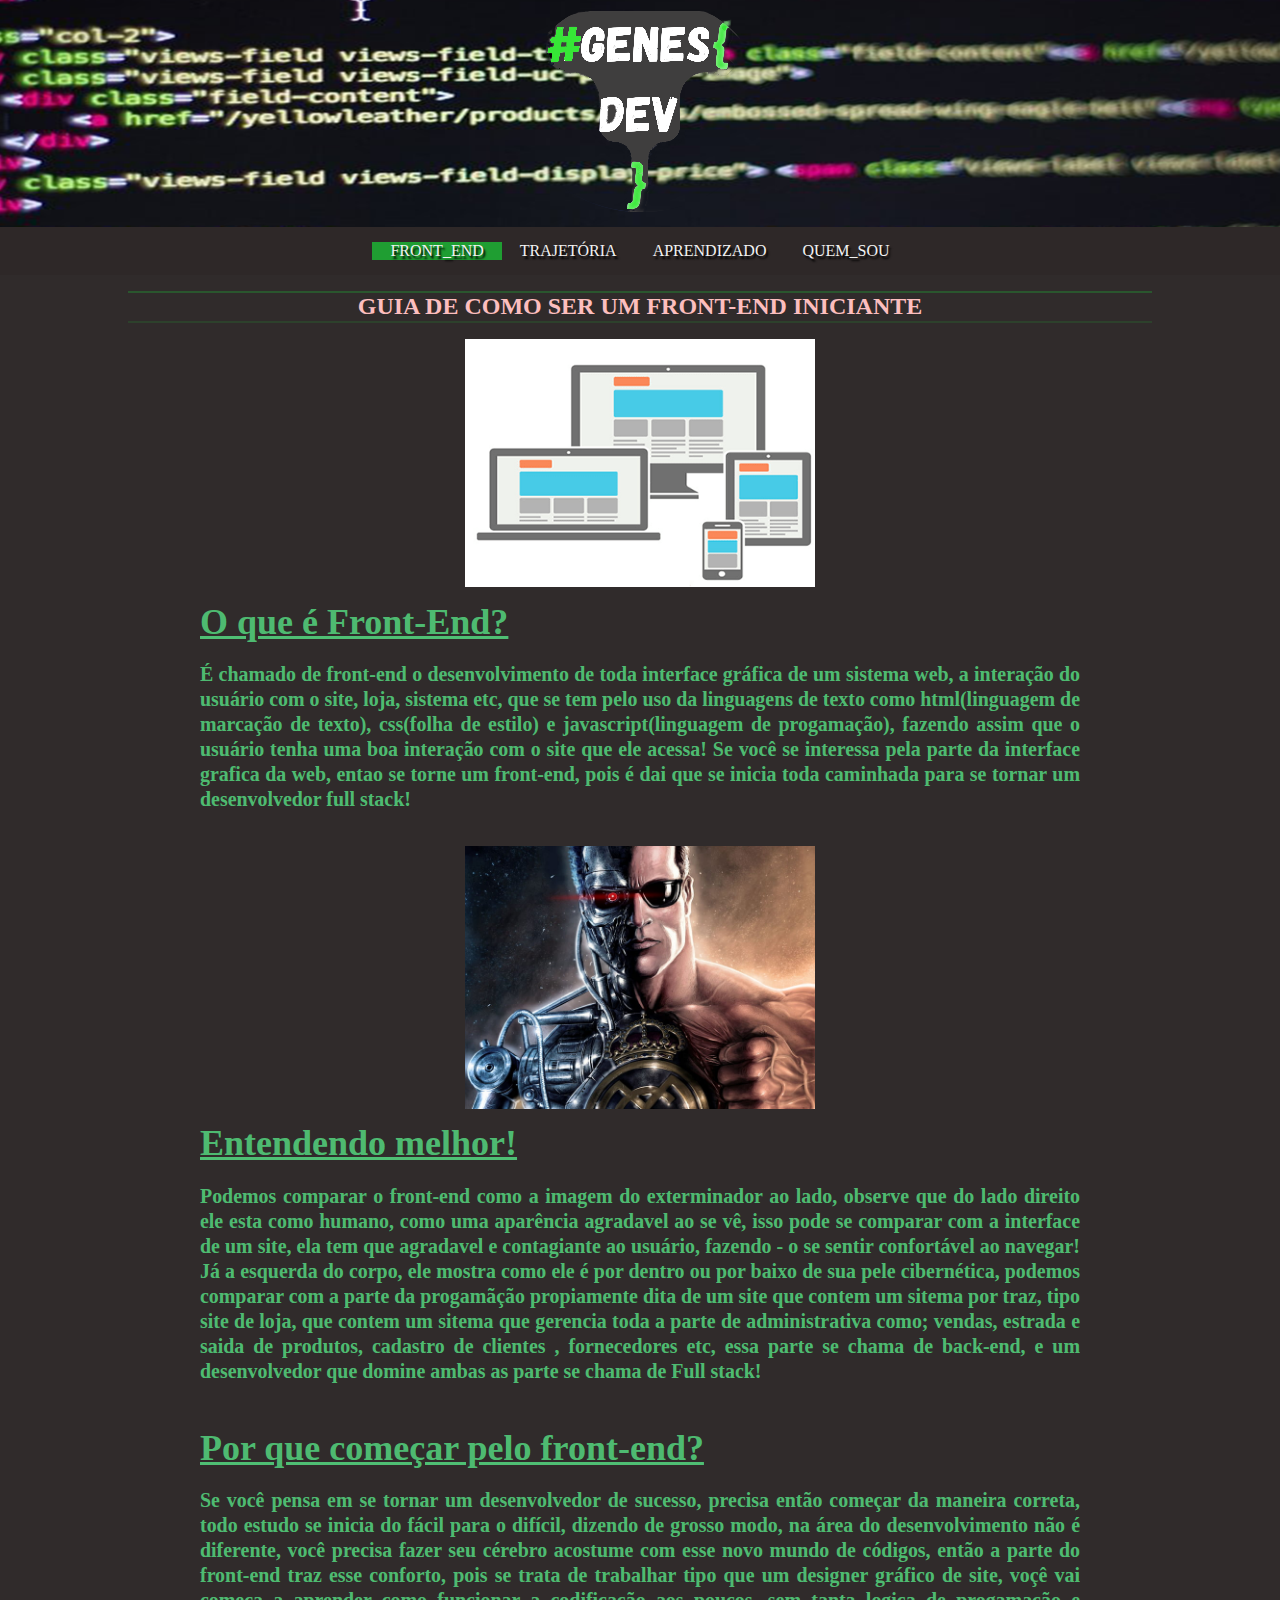
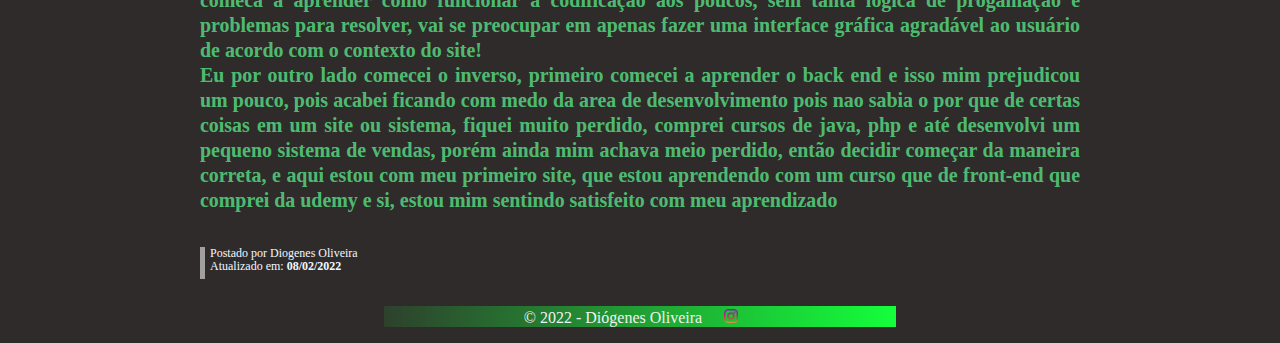
<file: index.html>
<!DOCTYPE html>
<html lang="en">
<head>
    <meta charset="UTF-8">
    <meta http-equiv="X-UA-Compatible" content="IE=edge">
    <meta name="viewport" content="width=device-width, initial-scale=1.0">
    <link rel="stylesheet" href="css/normalize.css">
    <link rel="stylesheet" href="css/css.css">
    <title>Document</title>
</head>
<body>
    <header><!--AREA MENU-->
        <div class="clearFix" >
           <img id="logo" src="imagens/genesDev2.png" alt=""> 
        </div>  
    </header><!--FIM AREA MENU-->
    
      
            <!--MENU FIXO NAO SE CRIA DIV ENM COLOCA _ O DENTRO DO HEADER pois nao funciona, se cria com a div NAV ou UL-->
            <nav>
                <a class="active" href="index.html">Front_end</a>
                <a href="tragetoria.html">Trajetória</a>
                <a href="aprendizado.html">Aprendizado</a>
                <a href="quemsou.html">Quem_Sou</a>    
            </nav>                       
            <!--FIM MENU FIXO-->  
    
    <article><!--Para Todo Conteudo Principal-->        
        <section><!--Para Dividir Conteudos Principais-->

            <div><!--Conteúdo 0-->
                <h1>Guia de Como ser um front-end Iniciante</h1>
                <!--<span class="postado">Postado por Diogenes Oliveira</span>-->
            </div>
            
            <div class="containerFlex">
                <div class="divImagem">
                    <img  class="imagensFrontEnd" src="imagens/img7.png">
                </div>
                
                <div class="postagem"><!--Conteúdo 1-->
                    <h2 class="titulo">O que é Front-End?</h2>
                            
                    <p><h5  class="conteudo">É chamado de front-end o desenvolvimento de toda interface gráfica de um sistema web, a interação do usuário com o site, loja, sistema etc, que se tem pelo uso da linguagens de texto como html(linguagem de marcação de texto), css(folha de estilo) e javascript(linguagem de progamação), fazendo assim que o usuário tenha uma boa interação com o site que ele acessa! Se você se interessa pela parte da interface grafica da web, entao se torne um front-end, pois é dai que se inicia toda caminhada para se tornar um desenvolvedor full stack!</h5></p>
            
                    <!--<span class="postado">Postado por Diogenes Oliveira</span>-->
                </div>
            </div>

            <div class="containerFlex">
                <div class="divImagem">
                    <img class="imagensFrontEnd" src="imagens/img4.jpg">
                </div>

                <div class="postagem"><!--Conteúdo 2-->
                    <h2 class="titulo">Entendendo melhor!</h2>

                    <p><h5  class="conteudo">Podemos comparar o front-end como a imagem do exterminador ao lado, observe que do lado direito ele esta como humano, como uma aparência agradavel ao se vê, isso pode se comparar com a interface de um site, ela tem que agradavel e contagiante ao usuário, fazendo - o se sentir confortável ao navegar! Já a esquerda do corpo, ele mostra como ele é por dentro ou por baixo de sua pele cibernética, podemos comparar com a parte da progamãção propiamente dita de um site que contem um sitema por traz, tipo site de loja, que contem um sitema que gerencia toda a parte de administrativa como; vendas, estrada e saida de produtos, cadastro de clientes , fornecedores etc, essa parte se chama de back-end, e um desenvolvedor que domine ambas as parte se chama de Full stack!</h5></p>
            
                </div>	
            </div>

            <div  class="containerFlex">
                <div class="postagem"><!--Conteúdo 3-->
                    <h2 class="titulo">Por que começar pelo front-end?</h2> 
                    <p class="conteudo">
                        <h5  class="conteudo">
                            Se você pensa em se tornar um desenvolvedor de sucesso,
                            precisa então começar da maneira correta, todo estudo se inicia do fácil 
                            para o difícil, dizendo de grosso modo, na área do desenvolvimento não é 
                            diferente, você precisa fazer seu cérebro acostume com esse novo mundo de
                            códigos, então a parte do front-end traz esse conforto, pois se trata de 
                            trabalhar tipo que um designer gráfico de site, voçê vai comeca a aprender
                            como funcionar a codificação aos poucos, sem tanta logica de progamação e
                            problemas para resolver, vai se preocupar em apenas fazer uma interface 
                            gráfica agradável ao usuário de acordo com o contexto do site!
                            <br>
                            Eu por outro lado comecei o inverso, primeiro comecei a aprender o
                            back end e isso mim prejudicou um pouco, pois acabei ficando com medo
                            da area de desenvolvimento pois nao sabia o por que de certas coisas
                            em um site ou sistema, fiquei muito perdido, comprei cursos de java,
                            php e até desenvolvi um pequeno sistema de vendas, porém ainda mim 
                            achava meio perdido, então decidir começar da maneira correta, e aqui
                            estou com meu primeiro site, que estou aprendendo com um curso que de 
                            front-end que comprei da udemy e si, estou mim sentindo satisfeito com
                            meu aprendizado
                        </h5>
                    </p>
            
                    <span class="data_postado">
                        Postado por Diogenes Oliveira <br>
                        Atualizado em:<!--PARA DEIXA O TEXTO MARCADO COMO AMARELO USA - SE A TEG <mark>-->
                    <time><strong>08/02/2022</strong></time>
                    </span>
                    <span class="data-postagem"></span><!--Linha-->

                </div>
            </div>    
            <span class="data">
                
           </span>
        </section>  
        
    </article>  
    <!--
    <aside class="lateral"><!--ASIDE = ao lado, para conteudos laterais--
        <p>Lorem ipsum Lateral</p>
        <p>
            Mauris vitae fermentum ligula. Nullam scelerisque risus dolor, vel hendrerit odio scelerisque a. Nullam at nunc ut erat scelerisque venenatis eu eu magna. Etiam ut purus in lectus feugiat vulputate quis nec diam. Nulla mattis eleifend elit quis consectetur. Integer sed ante ornare, sollicitudin nisl id, faucibus elit. Ut finibus lacus eget sem eleifend elementum. Donec volutpat arcu dapibus pretium pellentesque. Mauris ligula quam, tempor a porta nec, luctus vitae sapien. Mauris eget dolor arcu. Cras accumsan malesuada magna, non lacinia dolor rhoncus eu. Quisque maximus tristique tempus. In nec metus ut justo mollis sagittis eu eu sem.
                
            Morbi posuere, augue convallis vehicula maximus, nunc leo congue arcu, et venenatis nunc est a mauris. Phasellus sollicitudin consectetur orci non egestas. Aliquam id massa tincidunt, fermentum mi volutpat, vehicula orci. Quisque sit amet congue elit, in iaculis nibh. Ut dui neque, convallis id turpis sagittis, condimentum fringilla erat. In condimentum dolor eget neque finibus efficitur. Donec sit amet lorem ante. Mauris sagittis, nibh vitae rutrum tempor, massa nisi bibendum ante, eget venenatis justo tortor vel sem. Praesent tincidunt lacus quis tortor dignissim maximus. Fusce at tincidunt metus, faucibus tempor erat. Fusce ultricies mi nec sapien iaculis tempor.
            Lorem ipsum dolor sit amet, consectetur adipiscing elit. Aliquam commodo lectus porttitor porta consequat. Mauris leo ex, gravida a interdum a, sagittis id sapien. Nulla ac aliquam diam. Morbi varius mollis orci, eleifend tempor libero tincidunt nec. Mauris egestas dolor dictum leo tristique tempor. Suspendisse euismod tellus et lacus placerat aliquam. Phasellus dui velit, fringilla sit amet auctor non, dapibus a orci.
        </p>
    </aside>
    -->
    <footer style="clear: both;"><!--Para o RODAPE-->
        <p>
            &copy; 2022 - Diógenes Oliveira
            <a href="https://www.instagram.com/diogenesaraujo2020/">
                <img class="iconeLink" src="imagens/instagram.png" alt="">
            </a>
        </p>
        
    </footer> 
    
</body>
</html>
</file>
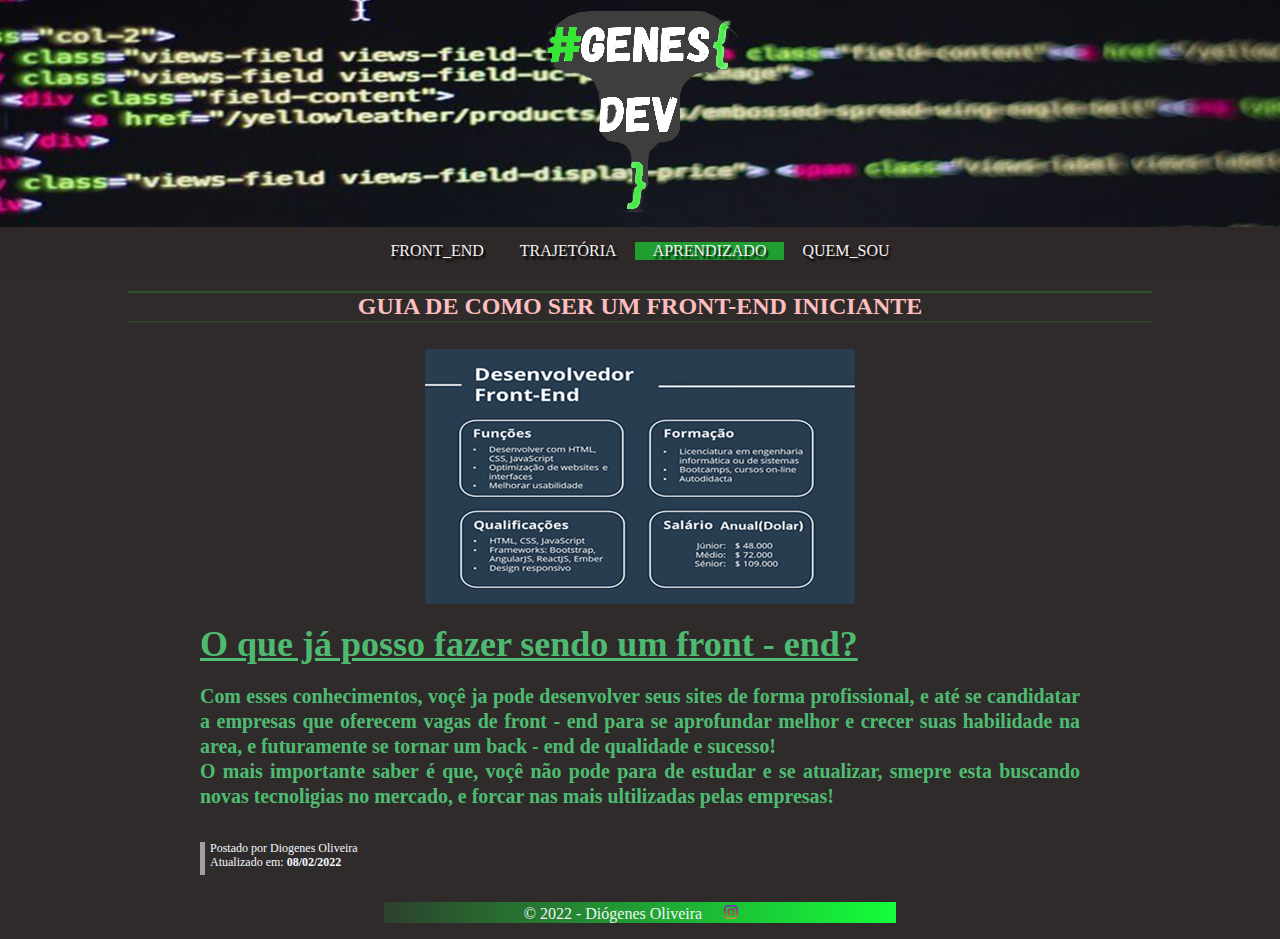
<file: aprendizado.html>
<!DOCTYPE html>
<html lang="en">
<head>
    <meta charset="UTF-8">
    <meta http-equiv="X-UA-Compatible" content="IE=edge">
    <meta name="viewport" content="width=device-width, initial-scale=1.0">
    <link rel="stylesheet" href="css/normalize.css">
    <link rel="stylesheet" href="css/css.css">
    <title>Document</title>
</head>
<body>
    <header><!--AREA MENU-->
        <div class="clearFix" >
           <img id="logo" src="imagens/genesDev2.png" alt=""> 
        </div>  
    </header><!--FIM AREA MENU-->
    <nav>
        <!--MENU FIXO NAO SE CRIA DIV ENM COLOCA _ O DENTRO DO HEADER pois nao funciona, se cria com a div NAV ou UL-->
            <a href="index.html">Front_end</a>
            <a href="tragetoria.html">Trajetória</a>
            <a class="active" href="aprendizado.html">Aprendizado</a>
            <a href="quemsou.html">Quem_Sou</a>                             
        <!--FIM MENU FIXO-->  
    </nav>

    <article><!--Para Todo Conteudo Principal-->        
        <section><!--Para Dividir Conteudos Principais-->
            <div><!--Conteúdo 0-->
                <h1>Guia de Como ser um front-end Iniciante</h1>
                <!--<span class="postado">Postado por Diogenes Oliveira</span>-->
            </div>
            
            <div class="containerFlex">

                <div class="divImagem">
                    <img class="imagemMapaECarreira" src="imagens/CarreiraFront2.png">
                </div>

                <div class="postagem"><!--Conteúdo 1-->
                    <h2 class="titulo">O que já posso fazer sendo um front - end?</h2>
                    
                    <p>
                        <h5 class="conteudo">Com esses conhecimentos, voçê ja pode  desenvolver seus sites de forma profissional, e até se candidatar a empresas que oferecem  vagas de front - end para se aprofundar melhor e crecer suas habilidade na area, e futuramente se tornar um back - end de qualidade e sucesso!<br>
                        O mais importante saber é que, voçê não pode para de estudar e se atualizar, smepre esta buscando novas tecnoligias no mercado, e forcar nas mais ultilizadas pelas empresas!</h5></p>	
                            
                    </p>
                    
                    <span class="data_postado">
                        Postado por Diogenes Oliveira <br>
                        Atualizado em:<!--PARA DEIXA O TEXTO MARCADO COMO AMARELO USA - SE A TEG <mark>-->
                    <time><strong>08/02/2022</strong></time>
                    </span>
                    <span class="data-postagem"></span><!--Linha-->
                    <!--<span class="postado">Postado por Diogenes Oliveira</span>-->
                </div>
            </div>
            
        </section>  
        
    </article>  
    <!--
    <aside class="lateral"><!--ASIDE = ao lado, para conteudos laterais--
        <p>Lorem ipsum Lateral</p>
        <p>
            Mauris vitae fermentum ligula. Nullam scelerisque risus dolor, vel hendrerit odio scelerisque a. Nullam at nunc ut erat scelerisque venenatis eu eu magna. Etiam ut purus in lectus feugiat vulputate quis nec diam. Nulla mattis eleifend elit quis consectetur. Integer sed ante ornare, sollicitudin nisl id, faucibus elit. Ut finibus lacus eget sem eleifend elementum. Donec volutpat arcu dapibus pretium pellentesque. Mauris ligula quam, tempor a porta nec, luctus vitae sapien. Mauris eget dolor arcu. Cras accumsan malesuada magna, non lacinia dolor rhoncus eu. Quisque maximus tristique tempus. In nec metus ut justo mollis sagittis eu eu sem.
                
            Morbi posuere, augue convallis vehicula maximus, nunc leo congue arcu, et venenatis nunc est a mauris. Phasellus sollicitudin consectetur orci non egestas. Aliquam id massa tincidunt, fermentum mi volutpat, vehicula orci. Quisque sit amet congue elit, in iaculis nibh. Ut dui neque, convallis id turpis sagittis, condimentum fringilla erat. In condimentum dolor eget neque finibus efficitur. Donec sit amet lorem ante. Mauris sagittis, nibh vitae rutrum tempor, massa nisi bibendum ante, eget venenatis justo tortor vel sem. Praesent tincidunt lacus quis tortor dignissim maximus. Fusce at tincidunt metus, faucibus tempor erat. Fusce ultricies mi nec sapien iaculis tempor.
            Lorem ipsum dolor sit amet, consectetur adipiscing elit. Aliquam commodo lectus porttitor porta consequat. Mauris leo ex, gravida a interdum a, sagittis id sapien. Nulla ac aliquam diam. Morbi varius mollis orci, eleifend tempor libero tincidunt nec. Mauris egestas dolor dictum leo tristique tempor. Suspendisse euismod tellus et lacus placerat aliquam. Phasellus dui velit, fringilla sit amet auctor non, dapibus a orci.
        </p>
    </aside>
    -->
    <footer style="clear: both;"><!--Para o RODAPE-->
        <p>
            &copy; 2022 - Diógenes Oliveira
            <a href="https://www.instagram.com/diogenesaraujo2020/">
                <img class="iconeLink" src="imagens/instagram.png" alt="">
            </a>
        </p>
    </footer> 
    
</body>
</html>
</file>
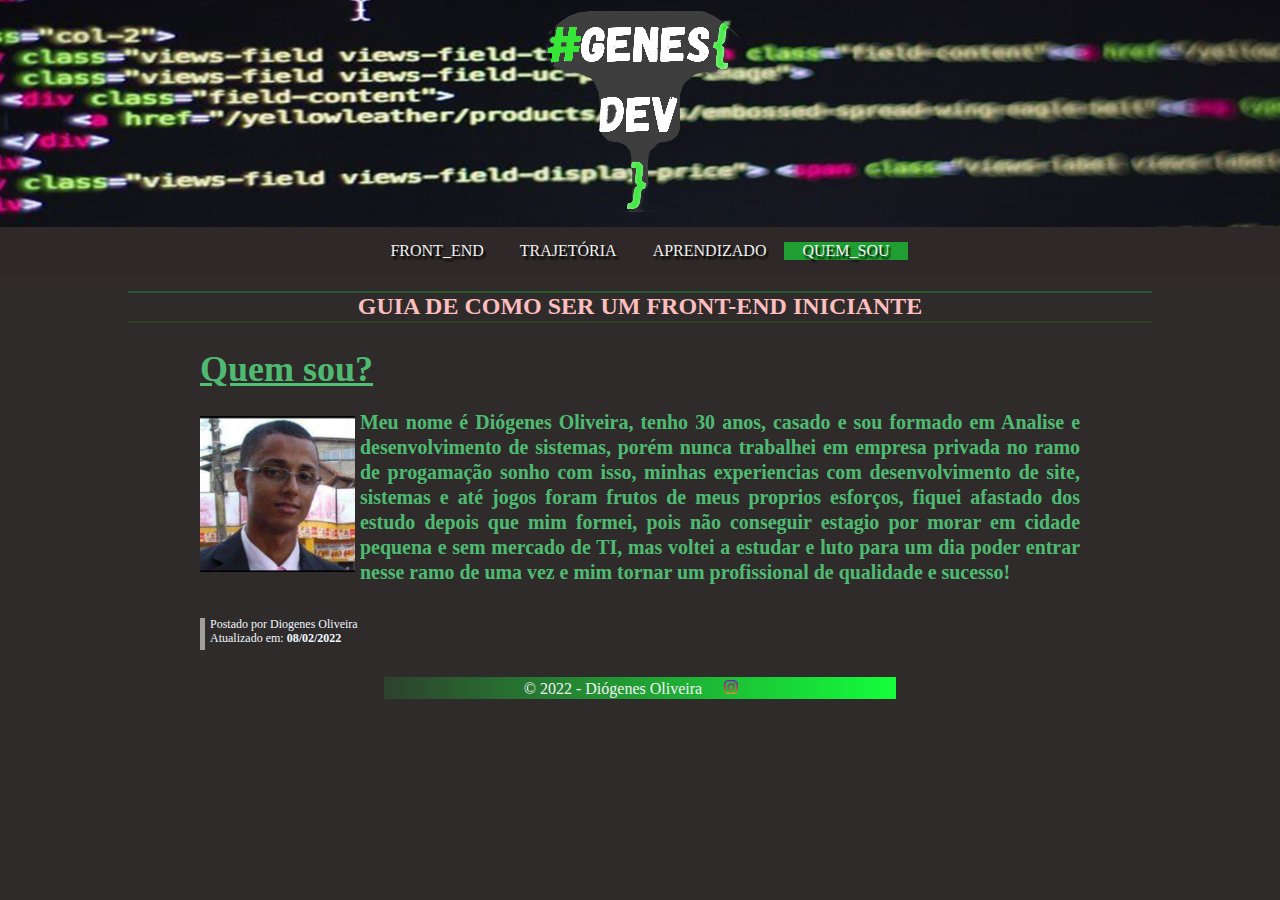
<file: quemsou.html>
<!DOCTYPE html>
<html lang="en">
<head>
    <meta charset="UTF-8">
    <meta http-equiv="X-UA-Compatible" content="IE=edge">
    <meta name="viewport" content="width=device-width, initial-scale=1.0">
    <link rel="stylesheet" href="css/normalize.css">
    <link rel="stylesheet" href="css/css.css">
    <title>Document</title>
</head>
<body>
    <header><!--AREA MENU-->
        <div class="clearFix" >
           <img id="logo" src="imagens/genesDev2.png" alt=""> 
        </div>  
    </header><!--FIM AREA MENU-->
    <nav>
        <!--MENU FIXO NAO SE CRIA DIV ENM COLOCA _ O DENTRO DO HEADER pois nao funciona, se cria com a div NAV ou UL-->
            <a href="index.html">Front_end</a>
            <a href="tragetoria.html">Trajetória</a>
            <a href="aprendizado.html">Aprendizado</a>
            <a class="active" href="quemsou.html">Quem_Sou</a>                             
        <!--FIM MENU FIXO-->  
    </nav>

    <article><!--Para Todo Conteudo Principal-->        
        <section><!--Para Dividir Conteudos Principais-->
            <div><!--Conteúdo 0-->
                <h1>Guia de Como ser um front-end Iniciante</h1>
                <!--<span class="postado">Postado por Diogenes Oliveira</span>-->
            </div>
            
            <div class="containerFlex">
                <div class="postagem"><!--Conteúdo 1-->
                    <h2 class="titulo">Quem sou?</h2>
                    
                    <img class="imagemEu" src="imagens/eu.png"><!--DEIXEI A IMGEM AQUI PARA O TEXTO FICAR COLADO A ELA-->
                
                    <p><h5  class="conteudo">Meu nome é Diógenes Oliveira, tenho 30 anos, casado e sou formado em Analise e desenvolvimento de sistemas, porém nunca trabalhei em empresa privada no ramo de progamação sonho com isso, minhas experiencias com desenvolvimento de site, sistemas e até jogos foram frutos de meus proprios esforços, fiquei afastado dos estudo depois que mim formei, pois não conseguir estagio por morar em cidade pequena e sem mercado de TI, mas voltei a estudar e luto para um dia poder entrar nesse ramo de uma vez e mim tornar um profissional de qualidade e sucesso! </h5></p>
                    
                    <span class="data_postado">
                        Postado por Diogenes Oliveira <br>
                        Atualizado em:<!--PARA DEIXA O TEXTO MARCADO COMO AMARELO USA - SE A TEG <mark>-->
                    <time><strong>08/02/2022</strong></time>
                    </span>
                    <span class="data-postagem"></span><!--Linha-->
                    <!--<span class="postado">Postado por Diogenes Oliveira</span>-->
                </div>    
            </div>    
            <div> 
                
            </div>
            
        </section>  
        
    </article>  
    <!--
    <aside class="lateral"><!--ASIDE = ao lado, para conteudos laterais--
        <p>Lorem ipsum Lateral</p>
        <p>
            Mauris vitae fermentum ligula. Nullam scelerisque risus dolor, vel hendrerit odio scelerisque a. Nullam at nunc ut erat scelerisque venenatis eu eu magna. Etiam ut purus in lectus feugiat vulputate quis nec diam. Nulla mattis eleifend elit quis consectetur. Integer sed ante ornare, sollicitudin nisl id, faucibus elit. Ut finibus lacus eget sem eleifend elementum. Donec volutpat arcu dapibus pretium pellentesque. Mauris ligula quam, tempor a porta nec, luctus vitae sapien. Mauris eget dolor arcu. Cras accumsan malesuada magna, non lacinia dolor rhoncus eu. Quisque maximus tristique tempus. In nec metus ut justo mollis sagittis eu eu sem.
                
            Morbi posuere, augue convallis vehicula maximus, nunc leo congue arcu, et venenatis nunc est a mauris. Phasellus sollicitudin consectetur orci non egestas. Aliquam id massa tincidunt, fermentum mi volutpat, vehicula orci. Quisque sit amet congue elit, in iaculis nibh. Ut dui neque, convallis id turpis sagittis, condimentum fringilla erat. In condimentum dolor eget neque finibus efficitur. Donec sit amet lorem ante. Mauris sagittis, nibh vitae rutrum tempor, massa nisi bibendum ante, eget venenatis justo tortor vel sem. Praesent tincidunt lacus quis tortor dignissim maximus. Fusce at tincidunt metus, faucibus tempor erat. Fusce ultricies mi nec sapien iaculis tempor.
            Lorem ipsum dolor sit amet, consectetur adipiscing elit. Aliquam commodo lectus porttitor porta consequat. Mauris leo ex, gravida a interdum a, sagittis id sapien. Nulla ac aliquam diam. Morbi varius mollis orci, eleifend tempor libero tincidunt nec. Mauris egestas dolor dictum leo tristique tempor. Suspendisse euismod tellus et lacus placerat aliquam. Phasellus dui velit, fringilla sit amet auctor non, dapibus a orci.
        </p>
    </aside>
    -->
    <footer style="clear: both;"><!--Para o RODAPE-->
        <p>
            &copy; 2022 - Diógenes Oliveira
            <a href="https://www.instagram.com/diogenesaraujo2020/" target="_blank">
                <img class="iconeLink" src="imagens/instagram.png" alt="">
            </a>
        </p>
    </footer> 
    
</body>
</html>
</file>
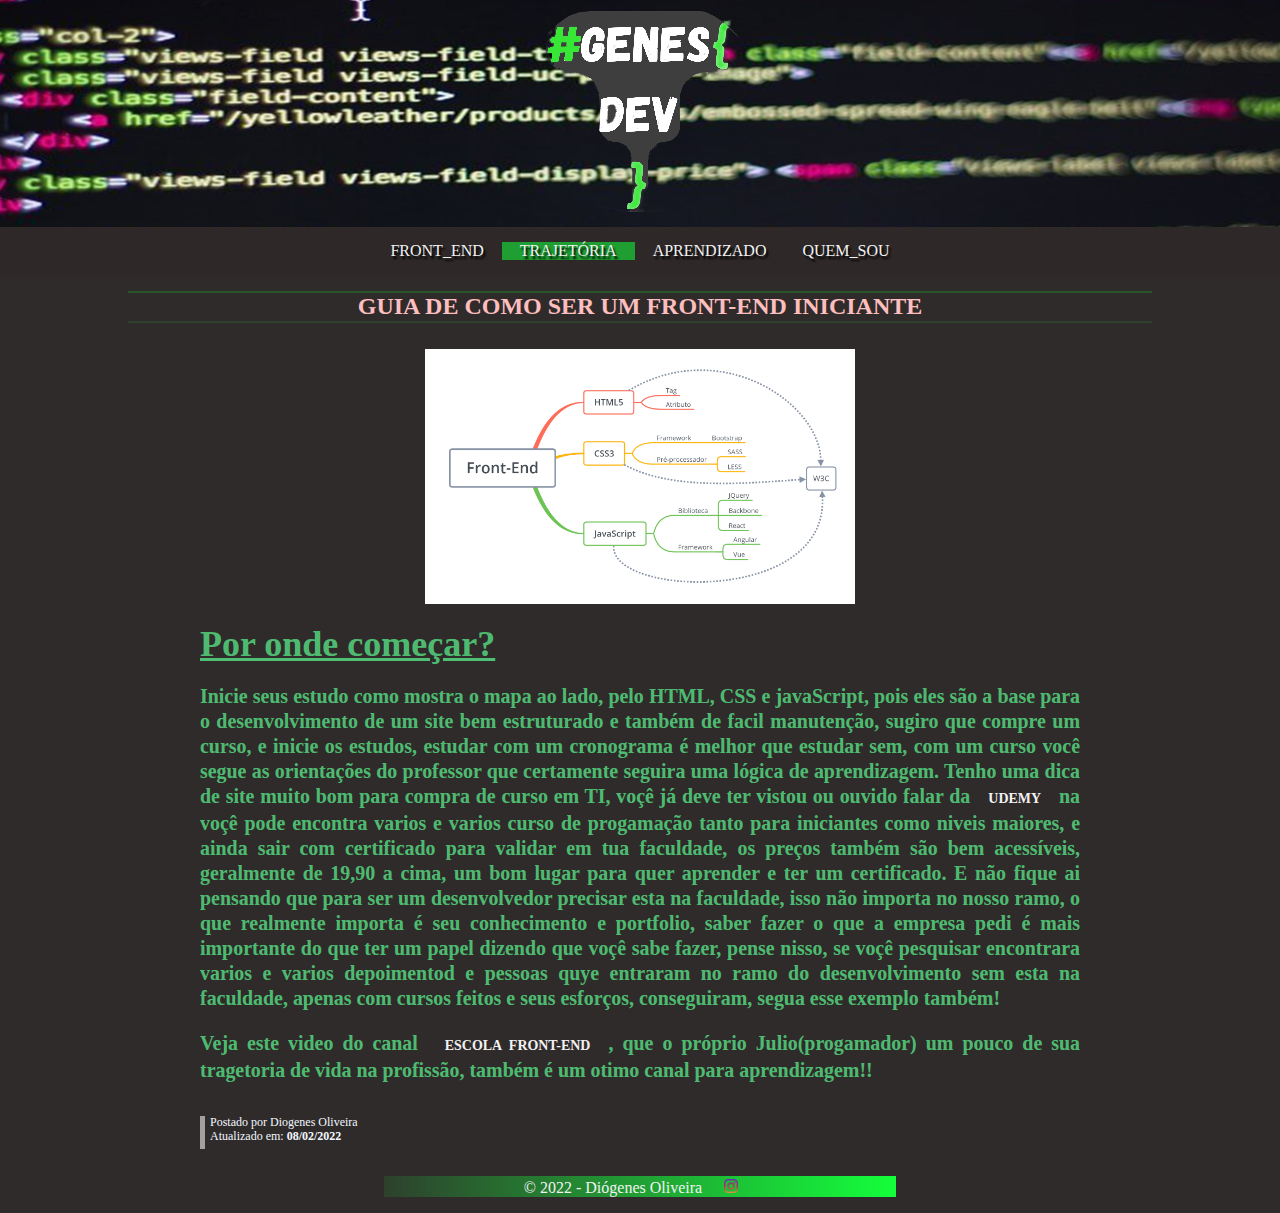
<file: tragetoria.html>
<!DOCTYPE html>
<html lang="en">
<head>
    <meta charset="UTF-8">
    <meta http-equiv="X-UA-Compatible" content="IE=edge">
    <meta name="viewport" content="width=device-width, initial-scale=1.0">
    <link rel="stylesheet" href="css/normalize.css">
    <link rel="stylesheet" href="css/css.css">
    <title>Document</title>
</head>
<body>
    <header><!--AREA MENU-->
        <div class="clearFix" >
           <img id="logo" src="imagens/genesDev2.png" alt=""> 
        </div>  
    </header><!--FIM AREA MENU-->
    <nav>
        <!--MENU FIXO NAO SE CRIA DIV ENM COLOCA _ O DENTRO DO HEADER pois nao funciona, se cria com a div NAV ou UL-->
            <a href="index.html">Front_end</a>
            <a class="active" href="tragetoria.html">Trajetória</a>
            <a href="aprendizado.html">Aprendizado</a>
            <a href="quemsou.html">Quem_Sou</a>                             
        <!--FIM MENU FIXO-->  
    </nav>

    <article><!--Para Todo Conteudo Principal-->        
        <section><!--Para Dividir Conteudos Principais-->
            <div><!--Conteúdo 0-->
                <h1>Guia de Como ser um front-end Iniciante</h1>
                <!--<span class="postado">Postado por Diogenes Oliveira</span>-->
            </div>
        
            <div class="containerFlex">
                <div class="divImagem">
                    <img class="imagemMapaECarreira" src="imagens/mapa.png">
                </div>

                <div class="postagem"><!--Conteúdo 1-->
                    <h2 class="titulo">Por onde começar?</h2>
                    
                    <p>
                        <h5  class="conteudo">Inicie seus estudo como mostra o mapa ao lado, pelo HTML, CSS e javaScript, pois eles são a base para o desenvolvimento de um site bem estruturado e também de facil manutenção, sugiro que compre um curso, e inicie os estudos, estudar com um cronograma é melhor que estudar sem, com um curso você segue as orientações do professor que certamente seguira uma lógica de aprendizagem. Tenho uma dica de site muito bom para compra de curso em TI, voçê já deve ter vistou ou ouvido falar da<a class="siteLink" href="https://www.udemy.com" target="_blank">Udemy</a>na voçê pode encontra varios e varios curso de progamação tanto para iniciantes como niveis maiores, e ainda sair com certificado para validar em tua faculdade, os preços também são bem acessíveis, geralmente de 19,90 a cima, um bom lugar para quer aprender e ter um certificado. E não fique ai pensando que para ser um desenvolvedor precisar esta na faculdade, isso não importa no nosso ramo, o que realmente importa é seu conhecimento  e portfolio, saber fazer o que a empresa pedi é mais importante do que ter um papel dizendo que voçê sabe fazer, pense nisso, se voçê pesquisar encontrara varios e varios depoimentod e pessoas quye entraram no ramo do desenvolvimento sem esta na faculdade, apenas com cursos feitos e seus esforços, conseguiram, segua esse exemplo também!
                    <p>
                        Veja este video do canal <a class="siteLink" href="https://youtu.be/0FX0CNbrAsQ" target="_blank">Escola Front-end</a>, que o próprio Julio(progamador) um pouco de sua tragetoria de vida na profissão, também é um otimo canal para aprendizagem!!
                        
                        </h5>
                    </p>

                    <span class="data_postado">
                        Postado por Diogenes Oliveira <br>
                        Atualizado em:<!--PARA DEIXA O TEXTO MARCADO COMO AMARELO USA - SE A TEG <mark>-->
                    <time><strong>08/02/2022</strong></time>
                    </span>
                    <span class="data-postagem"></span><!--Linha-->
            
                    <!--<span class="postado">Postado por Diogenes Oliveira</span>-->
                </div>
            </div>
    
        </section>  
        
    </article>  
    <!--
    <aside class="lateral"><!--ASIDE = ao lado, para conteudos laterais--
        <p>Lorem ipsum Lateral</p>
        <p>
            Mauris vitae fermentum ligula. Nullam scelerisque risus dolor, vel hendrerit odio scelerisque a. Nullam at nunc ut erat scelerisque venenatis eu eu magna. Etiam ut purus in lectus feugiat vulputate quis nec diam. Nulla mattis eleifend elit quis consectetur. Integer sed ante ornare, sollicitudin nisl id, faucibus elit. Ut finibus lacus eget sem eleifend elementum. Donec volutpat arcu dapibus pretium pellentesque. Mauris ligula quam, tempor a porta nec, luctus vitae sapien. Mauris eget dolor arcu. Cras accumsan malesuada magna, non lacinia dolor rhoncus eu. Quisque maximus tristique tempus. In nec metus ut justo mollis sagittis eu eu sem.
                
            Morbi posuere, augue convallis vehicula maximus, nunc leo congue arcu, et venenatis nunc est a mauris. Phasellus sollicitudin consectetur orci non egestas. Aliquam id massa tincidunt, fermentum mi volutpat, vehicula orci. Quisque sit amet congue elit, in iaculis nibh. Ut dui neque, convallis id turpis sagittis, condimentum fringilla erat. In condimentum dolor eget neque finibus efficitur. Donec sit amet lorem ante. Mauris sagittis, nibh vitae rutrum tempor, massa nisi bibendum ante, eget venenatis justo tortor vel sem. Praesent tincidunt lacus quis tortor dignissim maximus. Fusce at tincidunt metus, faucibus tempor erat. Fusce ultricies mi nec sapien iaculis tempor.
            Lorem ipsum dolor sit amet, consectetur adipiscing elit. Aliquam commodo lectus porttitor porta consequat. Mauris leo ex, gravida a interdum a, sagittis id sapien. Nulla ac aliquam diam. Morbi varius mollis orci, eleifend tempor libero tincidunt nec. Mauris egestas dolor dictum leo tristique tempor. Suspendisse euismod tellus et lacus placerat aliquam. Phasellus dui velit, fringilla sit amet auctor non, dapibus a orci.
        </p>
    </aside>
    -->
    <footer style="clear: both;"><!--Para o RODAPE-->
        <p>
            &copy; 2022 - Diógenes Oliveira
            <a href="https://www.instagram.com/diogenesaraujo2020/">
                <img class="iconeLink" src="imagens/instagram.png" alt="">
            </a>
        </p>
    </footer> 
    
</body>
</html>
</file>
<file: css/css.css>
body{
    background: rgb(48, 43, 43)
}
*{
    box-sizing: border-box;
}
/***Area cabeçalho*/
header{
    background: rgb(48, 43, 43) url(../imagens/front_end_width1800px.png) no-repeat center;
    text-align: center;
    line-height: 10px;
    min-width: auto;
    max-width: none; 
}
/***Area menu de navegação***/


nav{
    display: flex;
    flex-direction: row;
    flex-wrap: wrap;
    justify-content: center;
    list-style: none;
    padding: 15px 10px 15px 10px;
    text-shadow: 2px 3px 2px rgb(0, 0, 0);
    overflow: hidden;
    background: rgb(46, 40, 40);
    position: sticky;
    top: 0px;/*O que faz grudar no top sem sumir da tela*/   
}
a{
    color: #f2f2f2;
    text-transform: uppercase;
    text-decoration: none;   
    padding-left: 18px;
    padding-right: 18px;   
}
.active{
    background: rgba(20, 255, 59, 0.549);
}
a:hover{
    background: rgba(20, 255, 59, 0.549);
}
.siteLink{
    font-size: 0.7em;
    cursor: pointer;
}
/***************************************/

/*********CORPO DO SITE********************/
h2{
    /*border: 2px solid rgb(255, 255, 255);*/
    padding-bottom: 20px;
}
h1{
    color: #fcbebe;
    text-align: center;
    font-size: 1.5em;
    border-top: 2px solid rgba(20, 255, 59, 0.2);
    border-bottom: 2px solid rgba(20, 255, 59, 0.1);
    text-transform: uppercase;  
}
article{
    width: 80%;
    /*float: left;*/
    margin: 0 auto;
    padding-bottom: 10px;
}

section{
    /*border: 2px solid rgb(20, 255, 59);*/
}
.containerFlex{
    /*border: 2px solid rgb(255, 255, 255);*/
    display: flex;/*PROPRIEDADE para usar as demais abaixo*/
    flex-direction: row;/*Alinha em linha*/
    flex-wrap: wrap;/*e os Itens nao der na tela, ele colocar em colunas*/
    justify-content: center;/*Alinha os itens no centro ao ficarem em colunas*/
}
.postagem
{
    /*border: 2px solid red;*/
    width: 900px;
	padding: 5px 10px 1px 10px;
	color: rgba(90, 243, 141, 0.741);
    font-size: 1.5em;
    margin: auto;
}
/*
.imagem
{
    border: 3px solid red;
	width: 50%;
    overflow: hidden;/*esconde parte da imgem na div*
    height: 150px;
}

img.imagensFrontEnd{
    width: 25%;
    float: left;
    padding-right: 10px;
    padding-bottom: 20px;
    
}
*/
.divImagem{
    margin: auto;
}
.imagensFrontEnd{
    /*border: 3px solid red;*/
    width: 350px;
    
}

.imagemMapaECarreira{
    margin: 0 auto;
    padding: 10px 10px;
	width: 450px;
    display: flex;
}
.imagemEu{
	width: 160px;
    display: flex;
    float: left;
    padding-right: 5px;
}
.titulo{
    clear: both;
    margin-top: 5px;
    margin-bottom: 5px;
}
.conteudo{
    margin-top: -25px;
    line-height: 25px;
    text-align: justify;
}
.data_postado
{
    color: aliceblue;
	border-left: 5px solid #a0a0a0;
	padding-left: 5px;
    padding-bottom: 5px;
	display: block;
	margin-top: 30px;
    font-size: 12px;
}
.titulo{
    text-decoration: underline;
}

/******************************************/

/*******LATERAL*****************
.lateral{
    width: 35%;
    float: right;
    background: rgb(167, 223, 111);
}
*******************************/

/*****RODAPE**************************/
footer{
   /* border-top: 2px solid rgba(20, 255, 59, 0.6);*/
   background-image: linear-gradient(to left,  rgb(20, 255, 59), rgb(20, 255, 59, 0.1));
    color: #f2f2f2;
    text-align: center;
    margin: 0 30% 0 30%;
    /*background:rgb(48, 43, 43);*/
}
.iconeLink{
    padding-top: 3px;
    width: 14px;
}
/*************************************/
</file>
